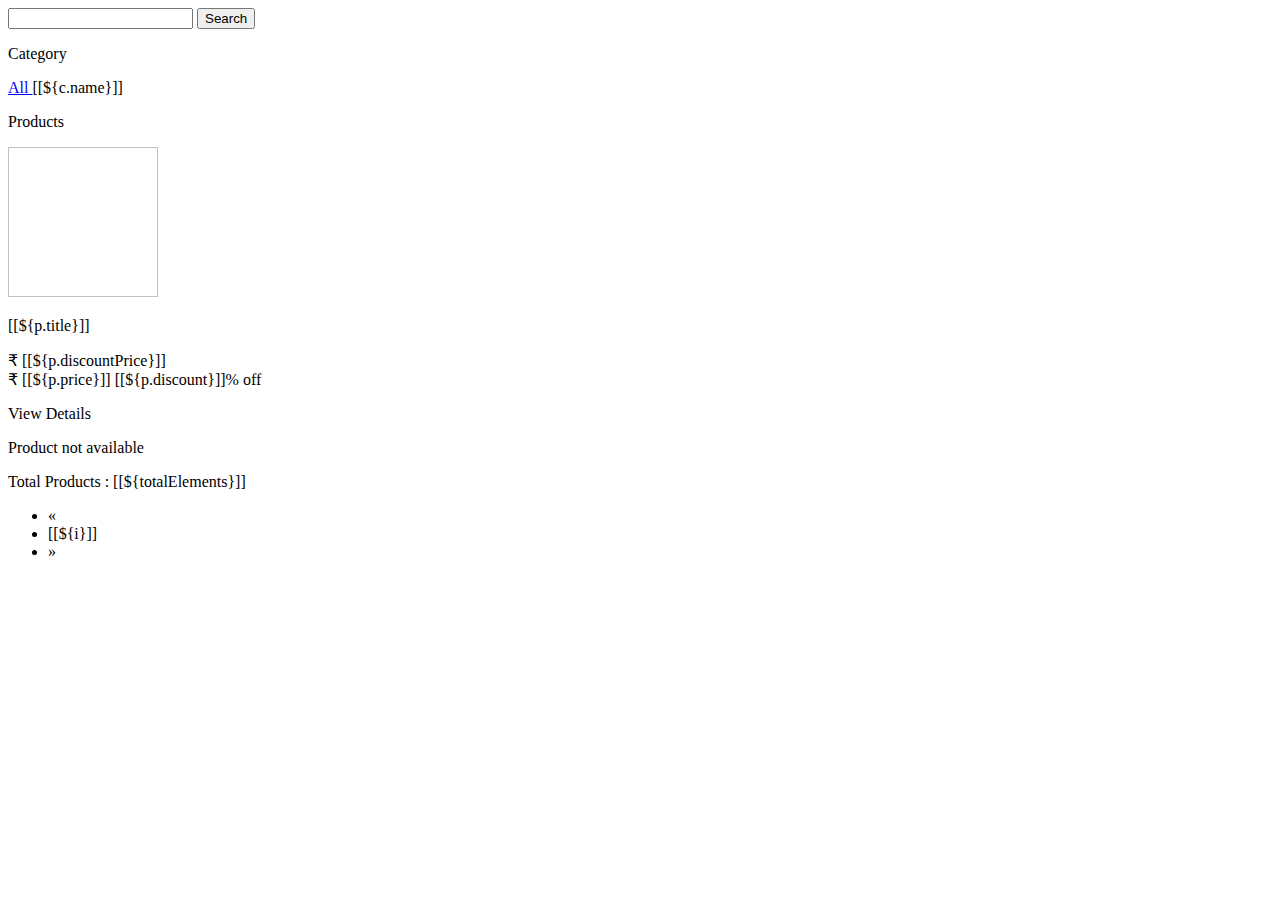
<file: src/main/resources/templates/product.html>
<!DOCTYPE html>
<html lang="en" xmlns:th="http://www.thymeleaf.org"
	th:replace="~{base::layout(~{::section})}">
<head>
<meta charset="ISO-8859-1">
<title>Insert title here</title>
</head>
<body>
	<section>
	
		<div class="container-fluid bg-primary p-4 mt-5 ">
			<div class="row">
				<div class="col-md-8 offset-md-2">
					<form action="/products" method="get">
						<div class="input-group">
							<input type="text" class="form-control" name="ch">
							<button class="btn btn-light text-dark ms-3 col-md-2">
								<i class="fa-solid fa-magnifying-glass"></i> Search
							</button>
						</div>
					</form>
				</div>
			</div>

		</div>


		<div class="container-fluid mt-1">
			<div class="row">

				<div class="col-md-2 p-0">

					<div class="card shadow-sm p-0 mb-5 bg-body-tertiary rounded">
						<div class="card-body">
							<div class="list-group">
								<p class="fs-5">Category</p>
								<a href="/products"
									th:classappend="${paramValue==''} ? 'active':''"
									class="list-group-item list-group-item-action"
									aria-current="true"> All </a> <a th:each="c:${categories}"
									th:href="@{'/products?category='+${c.name}}"
									th:classappend="${paramValue == c.name} ? 'active':''"
									class="list-group-item list-group-item-action">[[${c.name}]]</a>
							</div>
						</div>
					</div>
				</div>
				<div class="col-md-10">
					<div class="card">
						<div class="card-body">
							<p class="fs-3 text-center">Products</p>
							<div class="row">

								<th:block th:if="${productsSize >0}">
									<div class="col-md-3 mt-2" th:each="p:${products}">
										<div class="card card-sh">
											<div class="card-body text-center">
												<img alt="" th:src="@{'/img/product_img/'+${p.image}}"
													width="150px" height="150px">
												<p class="fs-5 text-center">[[${p.title}]]</p>
												<div class="row text-center">
													<p class="fs-6 fw-bold ">
														<span>&#8377; [[${p.discountPrice}]]</span> <br> <span
															class="text-decoration-line-through text-secondary">&#8377;
															[[${p.price}]]</span> <span class="fs-6 text-success">[[${p.discount}]]%
															off </span>
													</p>
													<a th:href="@{'/product/'+${p.id}}"
														class="btn btn-primary col-md-6 offset-md-3">View
														Details</a>
												</div>
											</div>
										</div>
									</div>
								</th:block>
								<th:block th:unless="${productsSize>0}">
									<p class="fs-4 text-center mt-4 text-danger">Product not
										available</p>
								</th:block>
							</div>

						</div>
					</div>
					<!-- Start Pagination -->
					<div class="row">
						<div class="col-md-4">Total Products : [[${totalElements}]]</div>
						<div class="col-md-6">
							<th:block th:if="${productsSize>0}">
								<nav aria-label="Page navigation example">
									<ul class="pagination">
										<li class="page-item"
											th:classappend="${isFirst} ? 'disabled':''"><a
											class="page-link"
											th:href="@{'/products?pageNo='+${pageNo-1}}"
											aria-label="Previous"> <span aria-hidden="true">&laquo;</span>
										</a></li>

										<li th:each="i:${#numbers.sequence(1,totalPages)}"
											class="page-item" th:classappend="${pageNo+1==i}?'active':''"
											]]><a class="page-link"
											th:href="@{'/products?pageNo='+${i-1}}">[[${i}]]</a></li>

										<li class="page-item"
											th:classappend="${isLast} ? 'disabled':''"><a
											class="page-link"
											th:href="@{'/products?pageNo='+${pageNo+1}}"
											aria-label="Next"> <span aria-hidden="true">&raquo;</span>
										</a></li>
									</ul>
								</nav>

						</th:block>
					</div>

				</div>
			</div>
		</div>

	</section>
</body>
</html>
</file>
